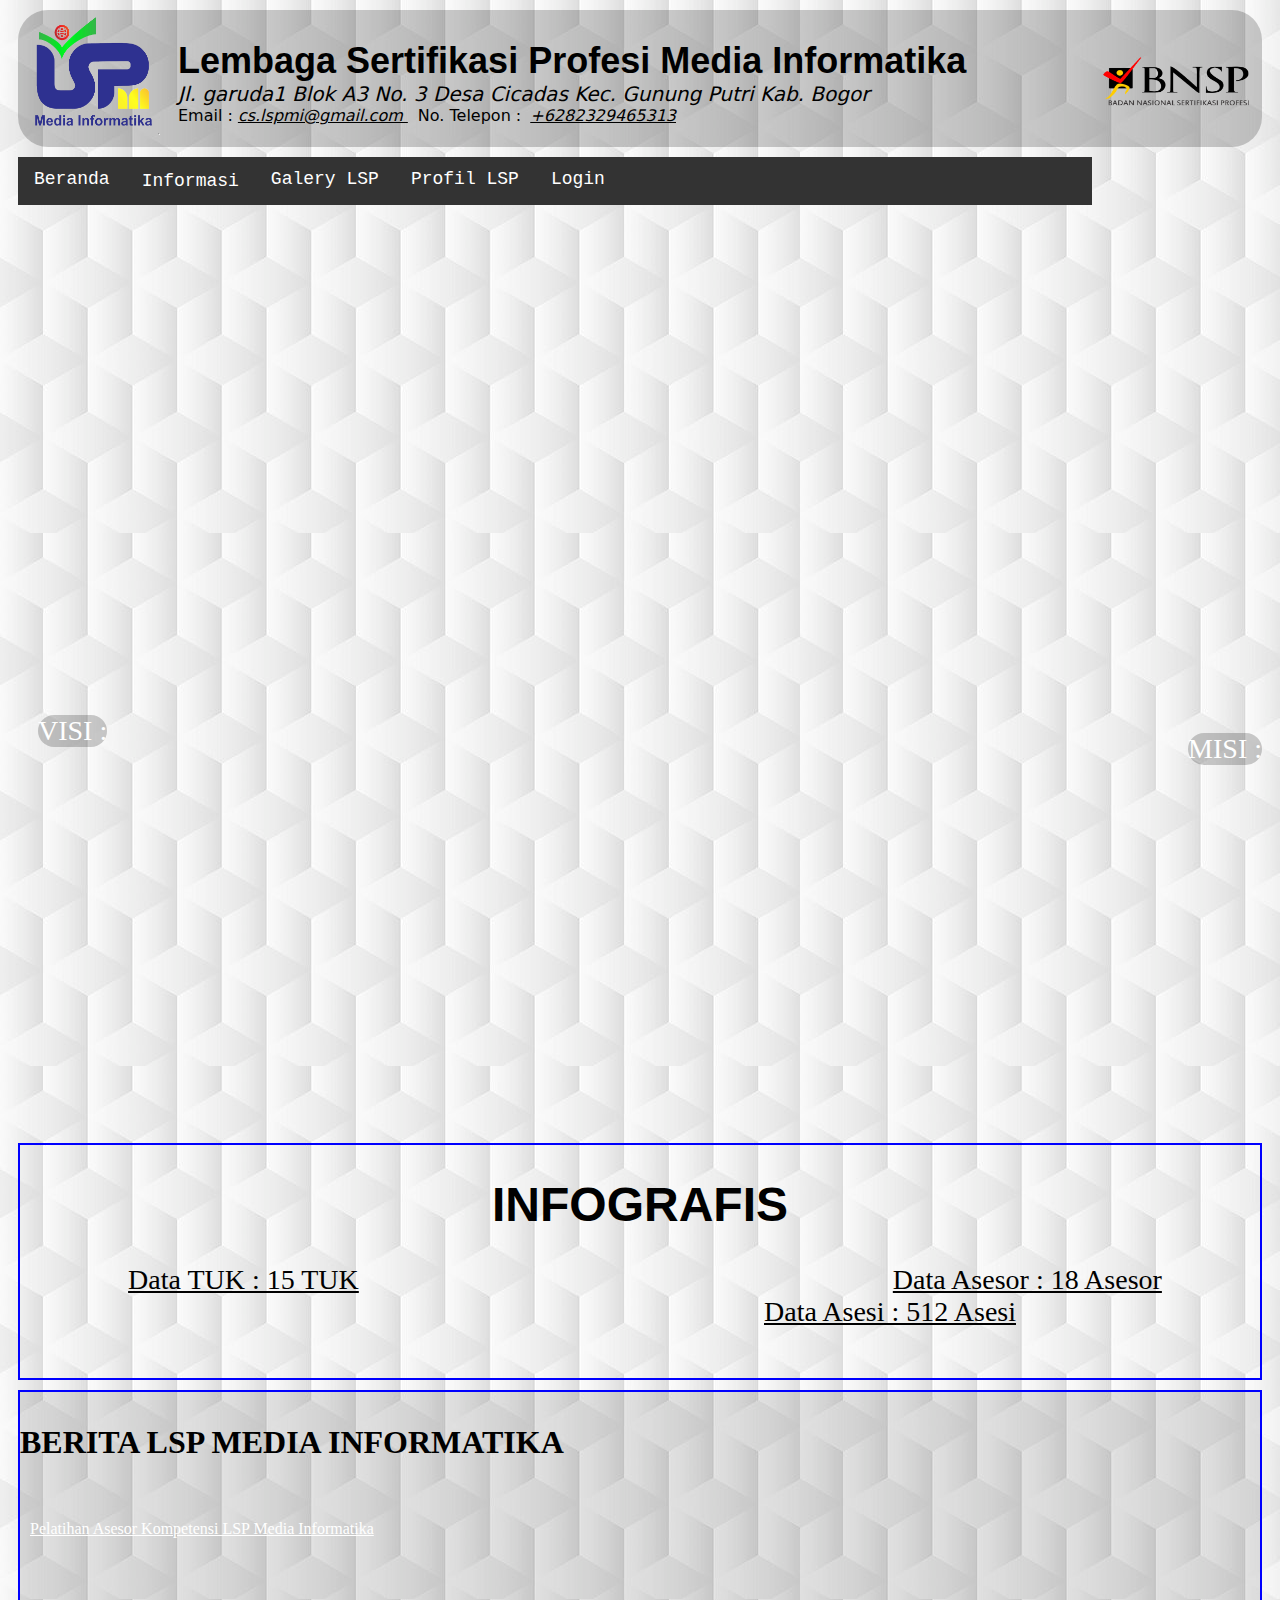
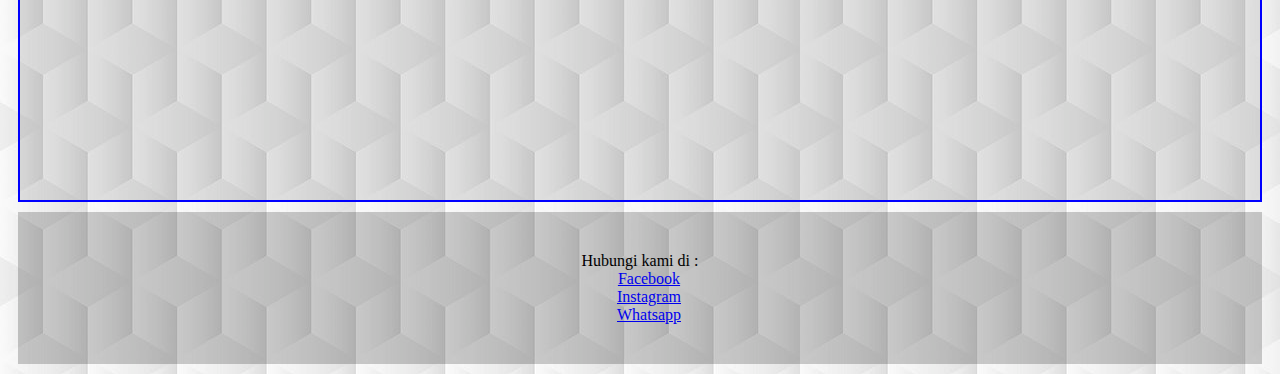
<file: lspmi/index.html>
<!DOCTYPE html>
<html lang="en">
    <head>
        <meta charset="utf-8">
        <meta http-equiv="X-UA-Compatible" content="IE=edge">
        <meta name="viewport" content="width=device-width, initial-scale=1.0">
        <title>LSP Media Informatika - Beranda</title>
        <link rel="stylesheet" href="asset/css/style.css">
        <link rel="stylesheet" href="asset/css/stylemenu.css">
        <link rel="stylesheet" href="asset/css/stylecontent.css">
        <link rel="stylesheet" href="asset/css/stylefooter.css">
    </head>
    <body background="asset/picture/2.jpg">
        <div class="container">
            <a href="index.html"><img src="asset/picture/lspmi.png" alt="logo lspmi"></a>
            <img class="bnsp" src="asset/picture/bnsp.png" alt="logo BNSP">
            <a class="judul">Lembaga Sertifikasi Profesi Media Informatika</a><br>
            <a class="alamat">Jl. garuda1 Blok A3 No. 3 Desa Cicadas Kec. Gunung Putri Kab. Bogor</a><br>
            <a class="mail">Email : </a>
            <a class="email" href="mailto:cs.lspmi@gmail.com" target="_blank">cs.lspmi@gmail.com </a>
            <a class="telp">No. Telepon :</a>
            <a class="wa" href="https://wa.me/+6282329465313" target="_blank"> +6282329465313</a><br>
            <hr>
        </div>
        <div class="menubar">
            <ul>
                <li><a href="index.html">Beranda</a></li>
                <li class="dropdown">
                  <a href="javascript:void(0)" class="dropbtn">Informasi</a>
                  <div class="dropdown-content">
                    <a href="skema.php">Skema Sertifikasi</a>
                    <a href="jadwal.html">Jadwal Sertifikasi</a>
                    <a href="tuk.html">Data TUK</a>
                    <a href="asesor.html">Data Asesor</a>
                    <a href="asesi.html">Data Asesi</a>
                  </div>
                </li>
                <li><a href="galeri.html">Galery LSP</a></li>
                <li><a href="profile.html">Profil LSP</a></li>
                <li class="drop">
                    <a href="javascript:void(0)" class="dropb">Login</a>
                <div class="drop-content">
                    <a href="login/loginadmin.php">Login Admin</a>
                    <a href="login/loginasesi.php">Login Asesi</a>
                    <a href="login/loginasesor.php">Login Asesor</a>
                    <a href="login/logintuk.php">Login TUK</a>
                </div>
                </li>
            </ul>
        </div>
        <div class="fotodpn" alt="Foto Pendiri LSP MI" >
            <a class="visi">VISI :</a><br>
            <a class="misi">MISI :</a>
        </div>
        <div class="content">
            <H1 class="infografi">INFOGRAFIS</H1>
            <a class="infotuk" href="tuk.html">Data TUK         : 15 TUK</a>
            <a class="infoasesor" href="asesor.html">Data Asesor        : 18 Asesor</a>
            <a class="infoasesi" href="asesi.html">Data Asesi           : 512 Asesi</a>
        </div>
        <div class="berita">
            <h1>BERITA LSP MEDIA INFORMATIKA</h1><br>
            <a class="askom" href="https://www.bola.net/inggris/real-madrid-tolak-tawaran-senilai-90-juta-euro-untuk-fede-valverde-0be693.html" target="_blank" > Pelatihan Asesor Kompetensi LSP Media Informatika</a>
        </div>
        <div class="footer">
            <a>Hubungi kami di :</a><br>
           
            <a class="fb" href="https://www.facebook.com/100071421048351" target="_blank">Facebook</a><br>
            <a class="ig" href="https://instagram.com/lspmi.id" target="_blank">Instagram</a><br>
            <a class="nowa" href="https://wa.me/+6282329465313" target="_blank">Whatsapp</a>
        </div>
    </body>
</html>
</file>
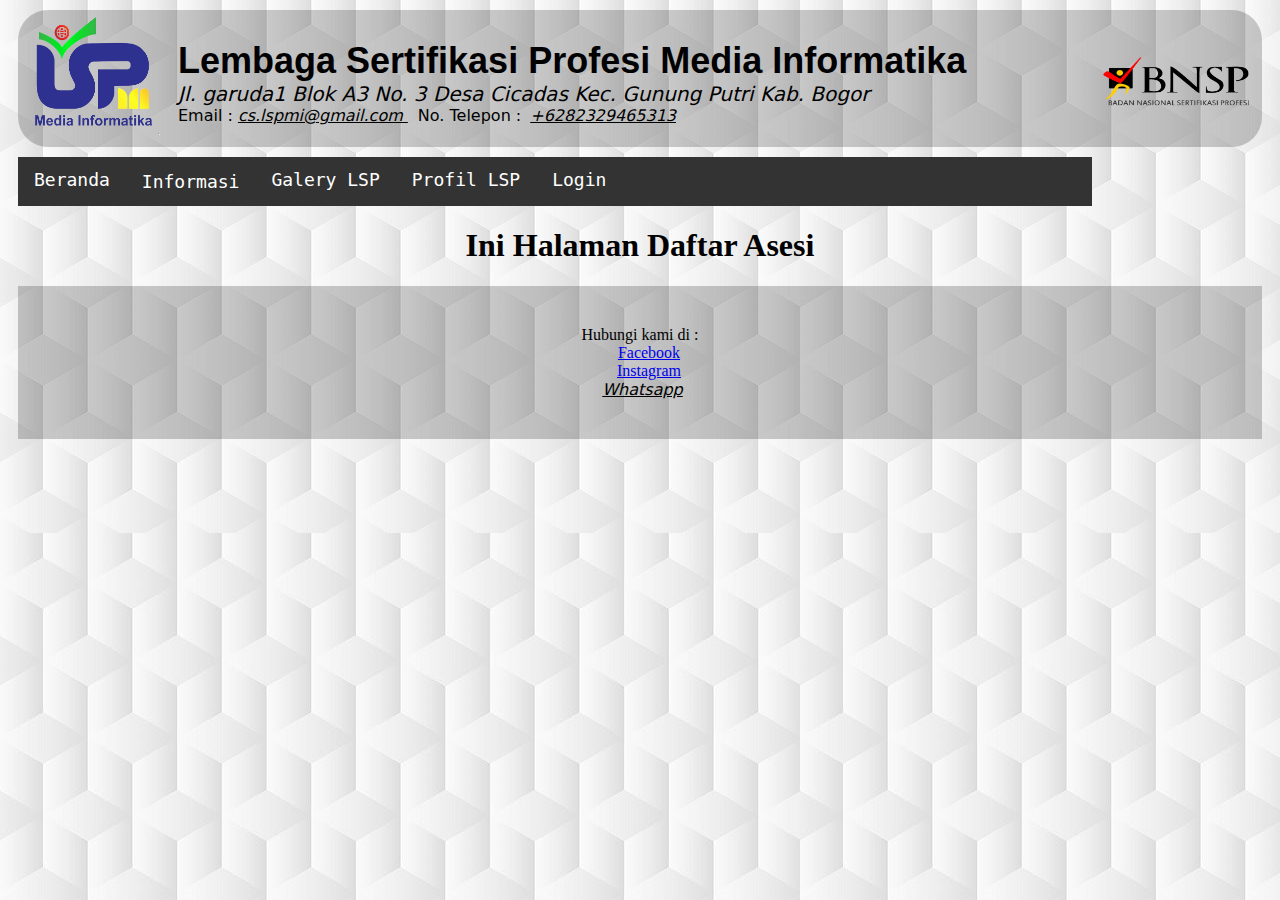
<file: lspmi/asesi.html>
<!DOCTYPE html>
<html lang="en">
    <head>
        <meta charset="utf-8">
        <meta http-equiv="X-UA-Compatible" content="IE=edge">
        <meta name="viewport" content="width=device-width, initial-scale=1.0">
        <title>LSP Media Informatika - Beranda</title>
        <link rel="stylesheet" href="asset/css/style.css">
        <link rel="stylesheet" href="asset/css/stylemenu.css">
        <link rel="stylesheet" href="asset/css/stylecontent.css">
        <link rel="stylesheet" href="asset/css/stylefooter.css">
    </head>
    <body background="asset/picture/2.jpg">
        <div class="container">
            <a href="index.html"><img src="asset/picture/lspmi.png" alt="logo lspmi"></a>
            <img class="bnsp" src="asset/picture/bnsp.png" alt="logo BNSP">
            <a class="judul">Lembaga Sertifikasi Profesi Media Informatika</a><br>
            <a class="alamat">Jl. garuda1 Blok A3 No. 3 Desa Cicadas Kec. Gunung Putri Kab. Bogor</a><br>
            <a class="mail">Email : </a>
            <a class="email" href="mailto:cs.lspmi@gmail.com" target="_blank">cs.lspmi@gmail.com </a>
            <a class="telp">No. Telepon :</a>
            <a class="wa" href="https://wa.me/+6282329465313" target="_blank"> +6282329465313</a><br>
            <hr>
        </div>
        <div class="menubar">
            <ul>
                <li><a href="index.html">Beranda</a></li>
                <li class="dropdown">
                  <a href="javascript:void(0)" class="dropbtn">Informasi</a>
                  <div class="dropdown-content">
                    <a href="skema.php">Skema Sertifikasi</a>
                    <a href="jadwal.html">Jadwal Sertifikasi</a>
                    <a href="tuk.html">Data TUK</a>
                    <a href="asesor.html">Data Asesor</a>
                    <a href="asesi.html">Data Asesi</a>
                  </div>
                </li>
                <li><a href="galeri.html">Galery LSP</a></li>
                <li><a href="profile.html">Profil LSP</a></li>
                <li class="drop">
                    <a href="javascript:void(0)" class="dropb">Login</a>
                <div class="drop-content">
                    <a href="login/loginadmin.php">Login Admin</a>
                    <a href="login/loginasesi.php">Login Asesi</a>
                    <a href="login/loginasesor.php">Login Asesor</a>
                    <a href="login/logintuk.php">Login TUK</a>
                </div>
                </li>
            </ul>
        </div>
        <div>
            <h1 align="center">Ini Halaman Daftar Asesi</h1>
        </div>
        <div class="footer">
            <a>Hubungi kami di :</a><br>
           
            <a class="fb" href="https://www.facebook.com/100071421048351" target="_blank">Facebook</a><br>
            <a class="ig" href="https://instagram.com/lspmi.id" target="_blank">Instagram</a><br>
            <a class="wa" href="https://wa.me/+6282329465313" target="_blank">Whatsapp</a>
        </div>
</body>
</html>
</file>
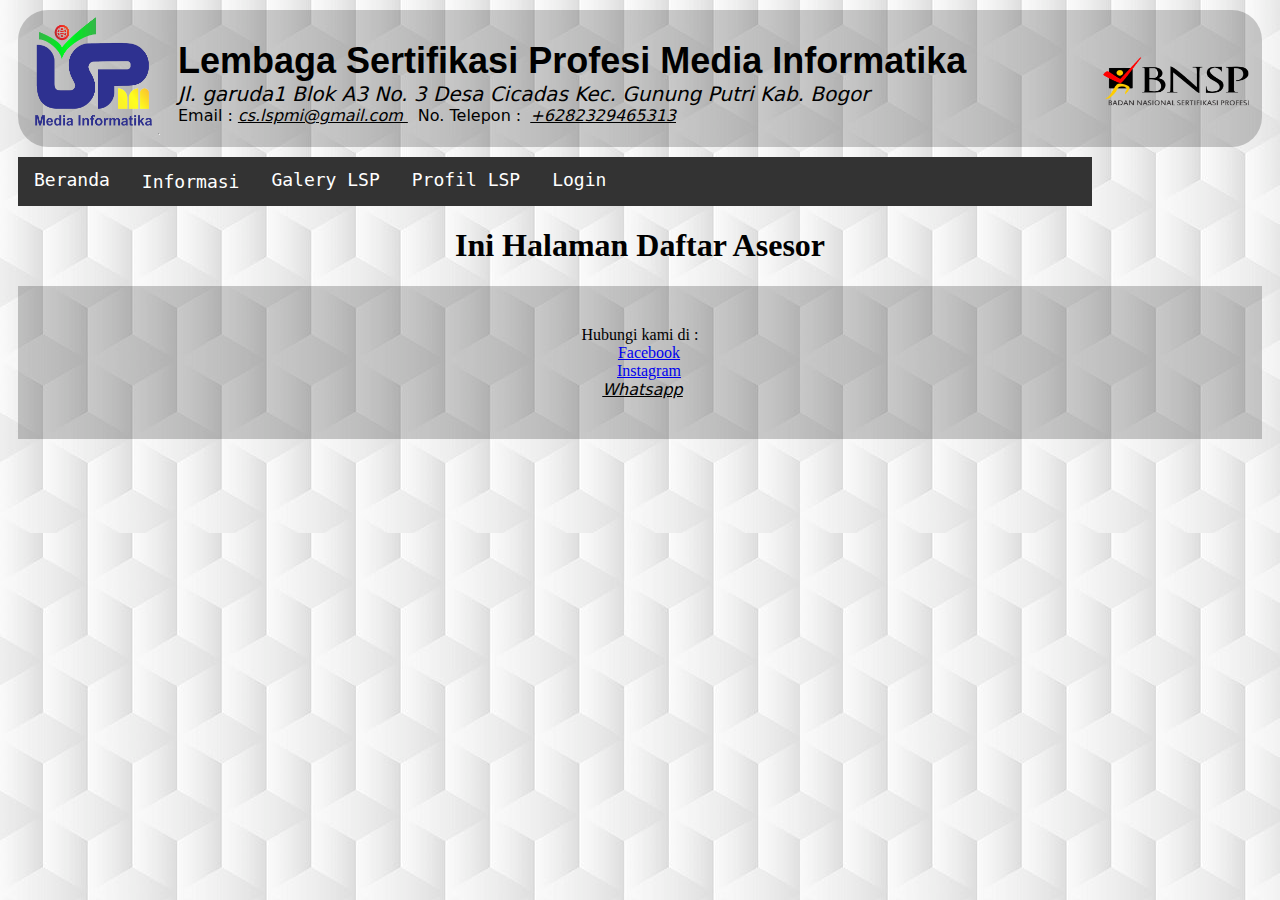
<file: lspmi/asesor.html>
<!DOCTYPE html>
<html lang="en">
    <head>
        <meta charset="utf-8">
        <meta http-equiv="X-UA-Compatible" content="IE=edge">
        <meta name="viewport" content="width=device-width, initial-scale=1.0">
        <title>LSP Media Informatika - Beranda</title>
        <link rel="stylesheet" href="asset/css/style.css">
        <link rel="stylesheet" href="asset/css/stylemenu.css">
        <link rel="stylesheet" href="asset/css/stylecontent.css">
        <link rel="stylesheet" href="asset/css/stylefooter.css">
    </head>
    <body background="asset/picture/2.jpg">
        <div class="container">
            <a href="index.html"><img src="asset/picture/lspmi.png" alt="logo lspmi"></a>
            <img class="bnsp" src="asset/picture/bnsp.png" alt="logo BNSP">
            <a class="judul">Lembaga Sertifikasi Profesi Media Informatika</a><br>
            <a class="alamat">Jl. garuda1 Blok A3 No. 3 Desa Cicadas Kec. Gunung Putri Kab. Bogor</a><br>
            <a class="mail">Email : </a>
            <a class="email" href="mailto:cs.lspmi@gmail.com" target="_blank">cs.lspmi@gmail.com </a>
            <a class="telp">No. Telepon :</a>
            <a class="wa" href="https://wa.me/+6282329465313" target="_blank"> +6282329465313</a><br>
            <hr>
        </div>
        <div class="menubar">
            <ul>
                <li><a href="index.html">Beranda</a></li>
                <li class="dropdown">
                  <a href="javascript:void(0)" class="dropbtn">Informasi</a>
                  <div class="dropdown-content">
                    <a href="skema.php">Skema Sertifikasi</a>
                    <a href="jadwal.html">Jadwal Sertifikasi</a>
                    <a href="tuk.html">Data TUK</a>
                    <a href="asesor.html">Data Asesor</a>
                    <a href="asesi.html">Data Asesi</a>
                  </div>
                </li>
                <li><a href="galeri.html">Galery LSP</a></li>
                <li><a href="profile.html">Profil LSP</a></li>
                <li class="drop">
                    <a href="javascript:void(0)" class="dropb">Login</a>
                <div class="drop-content">
                    <a href="login/loginadmin.php">Login Admin</a>
                    <a href="login/loginasesi.php">Login Asesi</a>
                    <a href="login/loginasesor.php">Login Asesor</a>
                    <a href="login/logintuk.php">Login TUK</a>
                </div>
                </li>
            </ul>
        </div>
        <div>
            <h1 align="center">Ini Halaman Daftar Asesor</h1>
        </div>
        <div class="footer">
            <a>Hubungi kami di :</a><br>
           
            <a class="fb" href="https://www.facebook.com/100071421048351" target="_blank">Facebook</a><br>
            <a class="ig" href="https://instagram.com/lspmi.id" target="_blank">Instagram</a><br>
            <a class="wa" href="https://wa.me/+6282329465313" target="_blank">Whatsapp</a>
        </div>
</body>
</html>
</file>
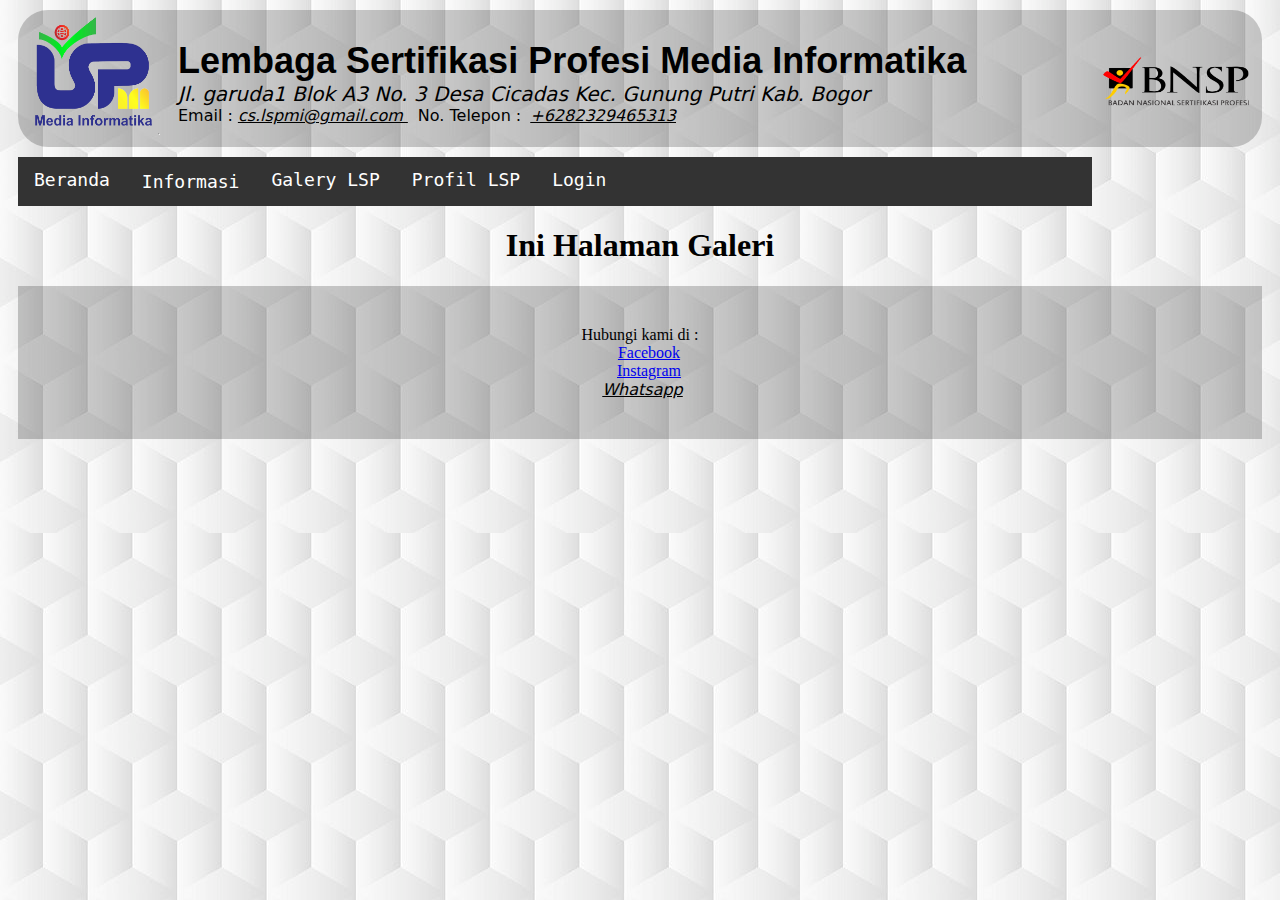
<file: lspmi/galeri.html>
<!DOCTYPE html>
<html lang="en">
    <head>
        <meta charset="utf-8">
        <meta http-equiv="X-UA-Compatible" content="IE=edge">
        <meta name="viewport" content="width=device-width, initial-scale=1.0">
        <title>LSP Media Informatika - Beranda</title>
        <link rel="stylesheet" href="asset/css/style.css">
        <link rel="stylesheet" href="asset/css/stylemenu.css">
        <link rel="stylesheet" href="asset/css/stylecontent.css">
        <link rel="stylesheet" href="asset/css/stylefooter.css">
    </head>
    <body background="asset/picture/2.jpg">
        <div class="container">
            <a href="index.html"><img src="asset/picture/lspmi.png" alt="logo lspmi"></a>
            <img class="bnsp" src="asset/picture/bnsp.png" alt="logo BNSP">
            <a class="judul">Lembaga Sertifikasi Profesi Media Informatika</a><br>
            <a class="alamat">Jl. garuda1 Blok A3 No. 3 Desa Cicadas Kec. Gunung Putri Kab. Bogor</a><br>
            <a class="mail">Email : </a>
            <a class="email" href="mailto:cs.lspmi@gmail.com" target="_blank">cs.lspmi@gmail.com </a>
            <a class="telp">No. Telepon :</a>
            <a class="wa" href="https://wa.me/+6282329465313" target="_blank"> +6282329465313</a><br>
            <hr>
        </div>
        <div class="menubar">
            <ul>
                <li><a href="index.html">Beranda</a></li>
                <li class="dropdown">
                  <a href="javascript:void(0)" class="dropbtn">Informasi</a>
                  <div class="dropdown-content">
                    <a href="skema.php">Skema Sertifikasi</a>
                    <a href="jadwal.html">Jadwal Sertifikasi</a>
                    <a href="tuk.html">Data TUK</a>
                    <a href="asesor.html">Data Asesor</a>
                    <a href="asesi.html">Data Asesi</a>
                  </div>
                </li>
                <li><a href="galeri.html">Galery LSP</a></li>
                <li><a href="profile.html">Profil LSP</a></li>
                <li class="drop">
                    <a href="javascript:void(0)" class="dropb">Login</a>
                <div class="drop-content">
                    <a href="login/loginadmin.php">Login Admin</a>
                    <a href="login/loginasesi.php">Login Asesi</a>
                    <a href="login/loginasesor.php">Login Asesor</a>
                    <a href="login/logintuk.php">Login TUK</a>
                </div>
                </li>
            </ul>
        </div>
        <div>
            <h1 align="center">Ini Halaman Galeri</h1>
        </div>
        <div class="footer">
            <a>Hubungi kami di :</a><br>
           
            <a class="fb" href="https://www.facebook.com/100071421048351" target="_blank">Facebook</a><br>
            <a class="ig" href="https://instagram.com/lspmi.id" target="_blank">Instagram</a><br>
            <a class="wa" href="https://wa.me/+6282329465313" target="_blank">Whatsapp</a>
        </div>
</body>
</html>
</file>
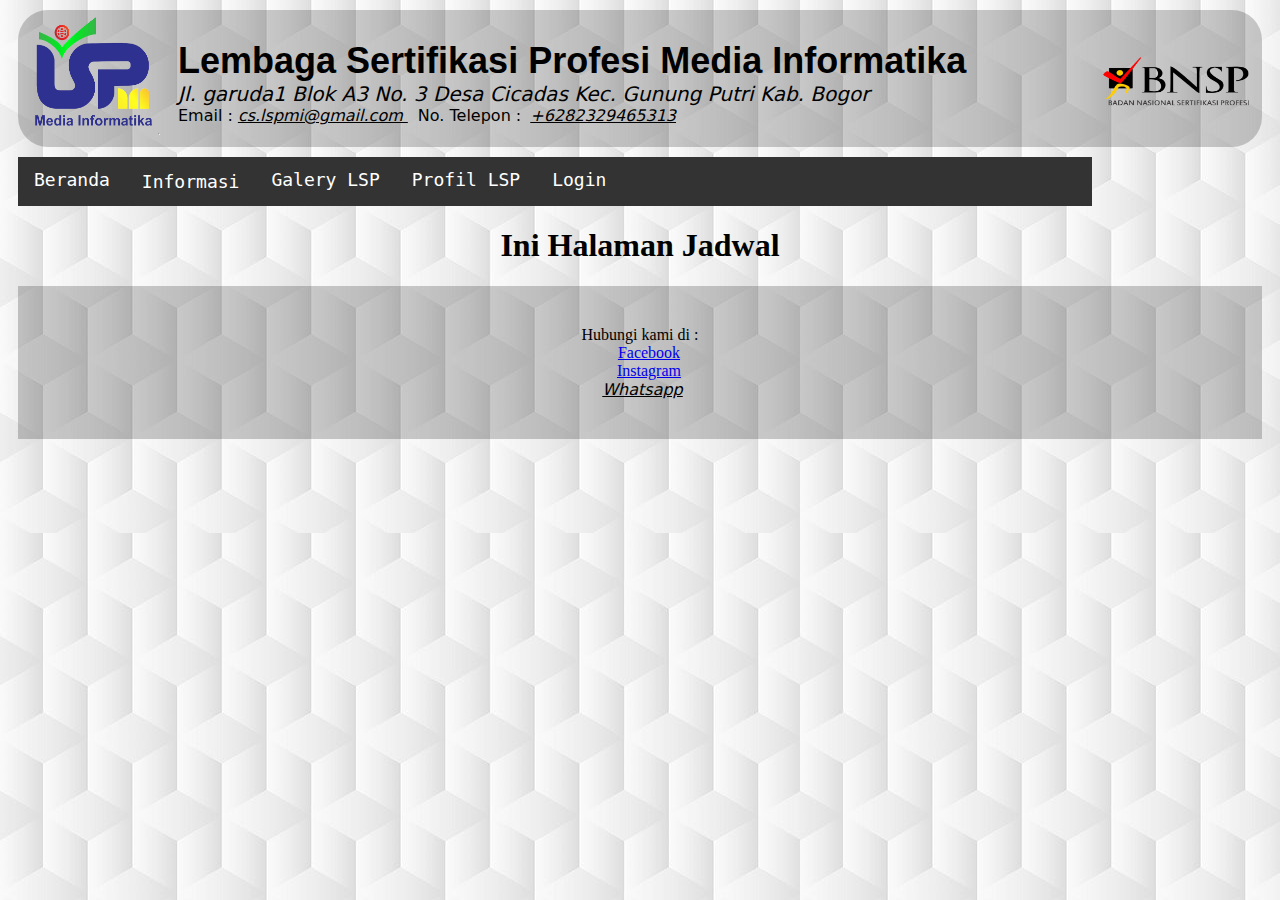
<file: lspmi/jadwal.html>
<!DOCTYPE html>
<html lang="en">
    <head>
        <meta charset="utf-8">
        <meta http-equiv="X-UA-Compatible" content="IE=edge">
        <meta name="viewport" content="width=device-width, initial-scale=1.0">
        <title>LSP Media Informatika - Beranda</title>
        <link rel="stylesheet" href="asset/css/style.css">
        <link rel="stylesheet" href="asset/css/stylemenu.css">
        <link rel="stylesheet" href="asset/css/stylecontent.css">
        <link rel="stylesheet" href="asset/css/stylefooter.css">
    </head>
    <body background="asset/picture/2.jpg">
        <div class="container">
            <a href="index.html"><img src="asset/picture/lspmi.png" alt="logo lspmi"></a>
            <img class="bnsp" src="asset/picture/bnsp.png" alt="logo BNSP">
            <a class="judul">Lembaga Sertifikasi Profesi Media Informatika</a><br>
            <a class="alamat">Jl. garuda1 Blok A3 No. 3 Desa Cicadas Kec. Gunung Putri Kab. Bogor</a><br>
            <a class="mail">Email : </a>
            <a class="email" href="mailto:cs.lspmi@gmail.com" target="_blank">cs.lspmi@gmail.com </a>
            <a class="telp">No. Telepon :</a>
            <a class="wa" href="https://wa.me/+6282329465313" target="_blank"> +6282329465313</a><br>
            <hr>
        </div>
        <div class="menubar">
            <ul>
                <li><a href="index.html">Beranda</a></li>
                <li class="dropdown">
                  <a href="javascript:void(0)" class="dropbtn">Informasi</a>
                  <div class="dropdown-content">
                    <a href="skema.php">Skema Sertifikasi</a>
                    <a href="jadwal.html">Jadwal Sertifikasi</a>
                    <a href="tuk.html">Data TUK</a>
                    <a href="asesor.html">Data Asesor</a>
                    <a href="asesi.html">Data Asesi</a>
                  </div>
                </li>
                <li><a href="galeri.html">Galery LSP</a></li>
                <li><a href="profile.html">Profil LSP</a></li>
                <li class="drop">
                    <a href="javascript:void(0)" class="dropb">Login</a>
                <div class="drop-content">
                    <a href="login/loginadmin.php">Login Admin</a>
                    <a href="login/loginasesi.php">Login Asesi</a>
                    <a href="login/loginasesor.php"">Login Asesor</a>
                    <a href="login/logintuk.php">Login TUK</a>
                </div>
                </li>
            </ul>
        </div>
        <div>
            <h1 align="center">Ini Halaman Jadwal</h1>
        </div>
        <div class="footer">
            <a>Hubungi kami di :</a><br>
           
            <a class="fb" href="https://www.facebook.com/100071421048351" target="_blank">Facebook</a><br>
            <a class="ig" href="https://instagram.com/lspmi.id" target="_blank">Instagram</a><br>
            <a class="wa" href="https://wa.me/+6282329465313" target="_blank">Whatsapp</a>
        </div>
</body>
</html>
</file>
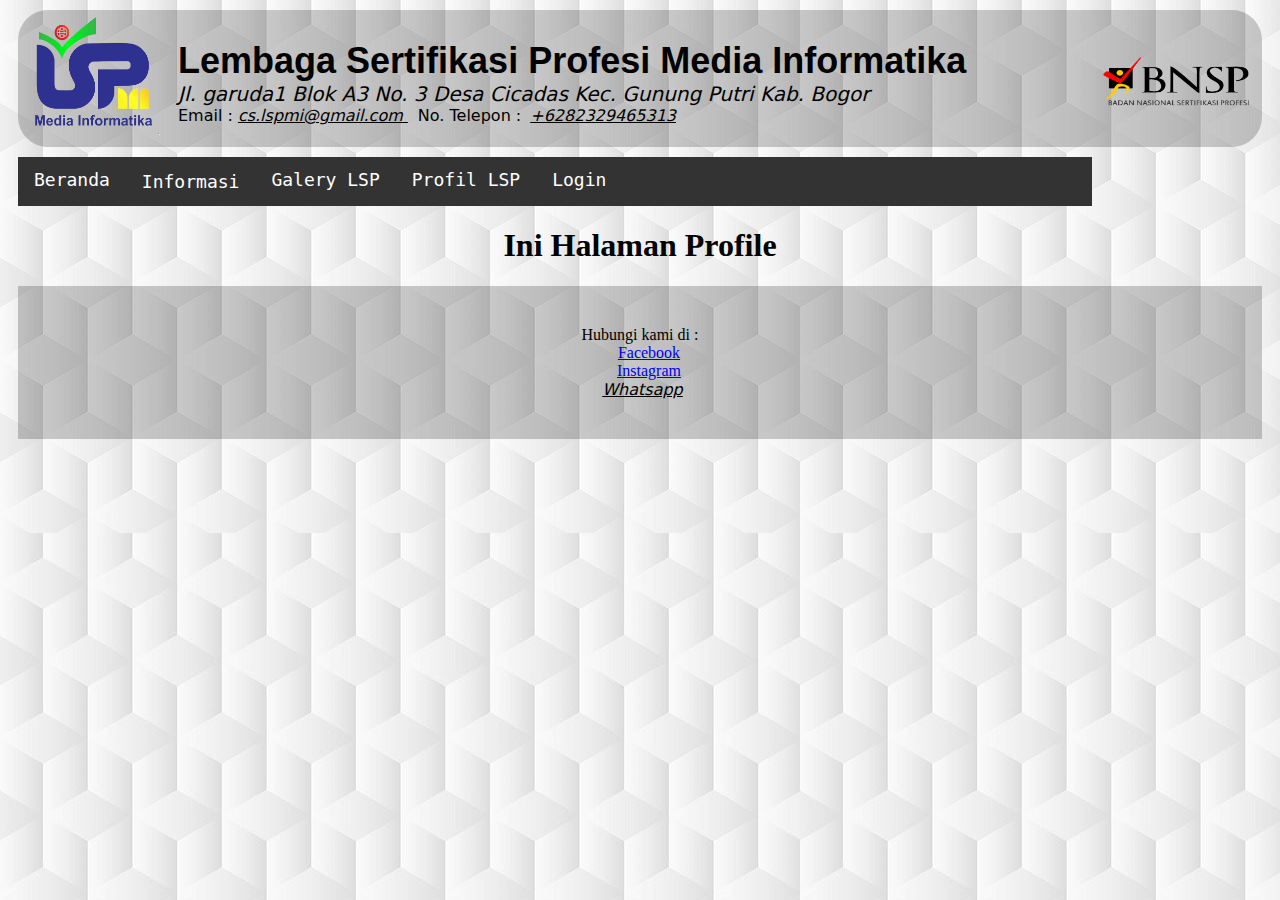
<file: lspmi/profile.html>
<!DOCTYPE html>
<html lang="en">
    <head>
        <meta charset="utf-8">
        <meta http-equiv="X-UA-Compatible" content="IE=edge">
        <meta name="viewport" content="width=device-width, initial-scale=1.0">
        <title>LSP Media Informatika - Beranda</title>
        <link rel="stylesheet" href="asset/css/style.css">
        <link rel="stylesheet" href="asset/css/stylemenu.css">
        <link rel="stylesheet" href="asset/css/stylecontent.css">
        <link rel="stylesheet" href="asset/css/stylefooter.css">
    </head>
    <body background="asset/picture/2.jpg">
        <div class="container">
            <a href="index.html"><img src="asset/picture/lspmi.png" alt="logo lspmi"></a>
            <img class="bnsp" src="asset/picture/bnsp.png" alt="logo BNSP">
            <a class="judul">Lembaga Sertifikasi Profesi Media Informatika</a><br>
            <a class="alamat">Jl. garuda1 Blok A3 No. 3 Desa Cicadas Kec. Gunung Putri Kab. Bogor</a><br>
            <a class="mail">Email : </a>
            <a class="email" href="mailto:cs.lspmi@gmail.com" target="_blank">cs.lspmi@gmail.com </a>
            <a class="telp">No. Telepon :</a>
            <a class="wa" href="https://wa.me/+6282329465313" target="_blank"> +6282329465313</a><br>
            <hr>
        </div>
        <div class="menubar">
            <ul>
                <li><a href="index.html">Beranda</a></li>
                <li class="dropdown">
                  <a href="javascript:void(0)" class="dropbtn">Informasi</a>
                  <div class="dropdown-content">
                    <a href="skema.php">Skema Sertifikasi</a>
                    <a href="jadwal.html">Jadwal Sertifikasi</a>
                    <a href="tuk.html">Data TUK</a>
                    <a href="asesor.html">Data Asesor</a>
                    <a href="asesi.html">Data Asesi</a>
                  </div>
                </li>
                <li><a href="galeri.html">Galery LSP</a></li>
                <li><a href="profile.html">Profil LSP</a></li>
                <li class="drop">
                    <a href="javascript:void(0)" class="dropb">Login</a>
                <div class="drop-content">
                    <a href="login/loginadmin.php">Login Admin</a>
                    <a href="login/loginasesi.php">Login Asesi</a>
                    <a href="login/loginasesor.php">Login Asesor</a>
                    <a href="login/logintuk.php">Login TUK</a>
                </div>
                </li>
            </ul>
        </div>
        <div>
            <h1 align="center">Ini Halaman Profile</h1>
        </div>
        <div class="footer">
            <a>Hubungi kami di :</a><br>
           
            <a class="fb" href="https://www.facebook.com/100071421048351" target="_blank">Facebook</a><br>
            <a class="ig" href="https://instagram.com/lspmi.id" target="_blank">Instagram</a><br>
            <a class="wa" href="https://wa.me/+6282329465313" target="_blank">Whatsapp</a>
        </div>
</body>
</html>
</file>
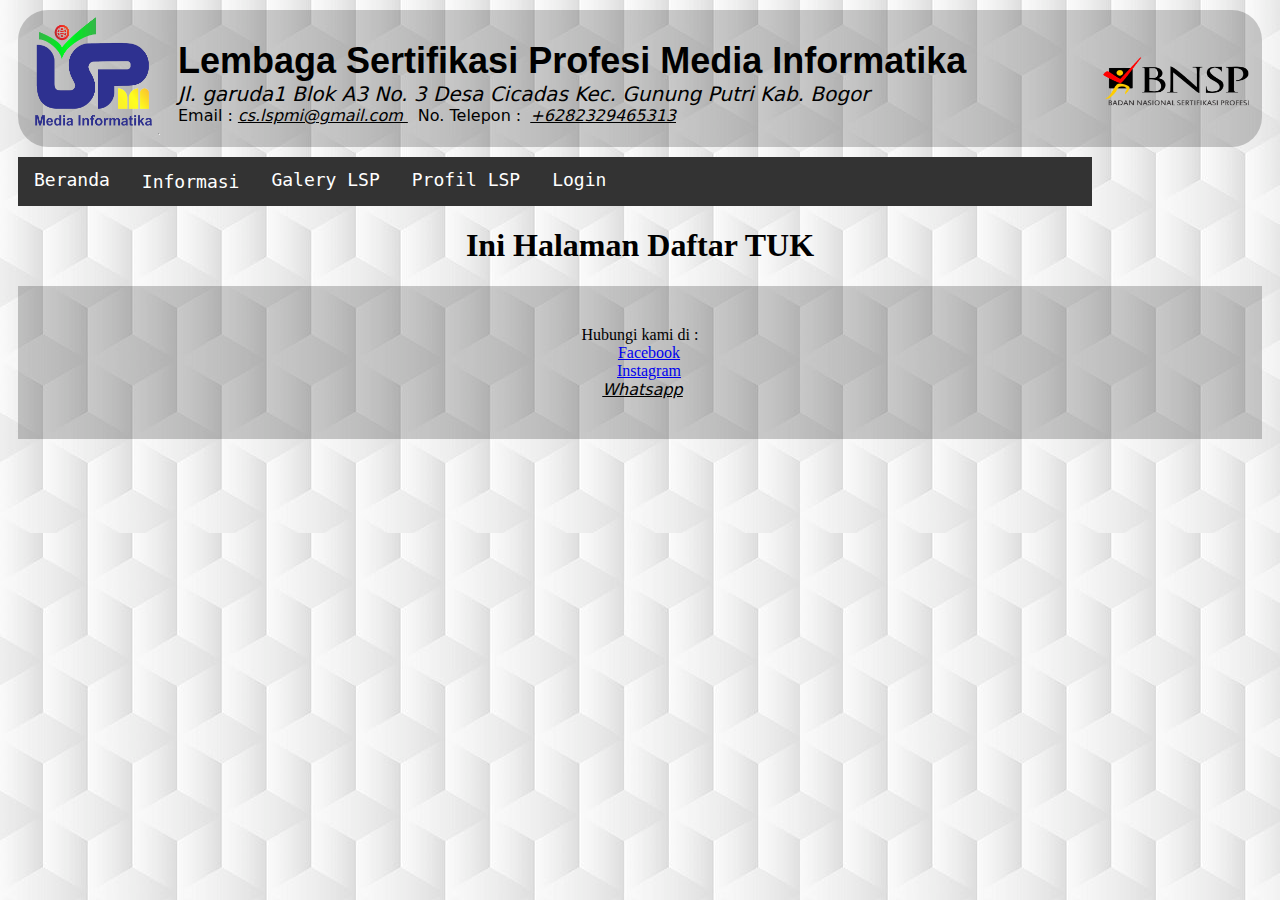
<file: lspmi/tuk.html>
<!DOCTYPE html>
<html lang="en">
    <head>
        <meta charset="utf-8">
        <meta http-equiv="X-UA-Compatible" content="IE=edge">
        <meta name="viewport" content="width=device-width, initial-scale=1.0">
        <title>LSP Media Informatika - Beranda</title>
        <link rel="stylesheet" href="asset/css/style.css">
        <link rel="stylesheet" href="asset/css/stylemenu.css">
        <link rel="stylesheet" href="asset/css/stylecontent.css">
        <link rel="stylesheet" href="asset/css/stylefooter.css">
    </head>
    <body background="asset/picture/2.jpg">
        <div class="container">
            <a href="index.html"><img src="asset/picture/lspmi.png" alt="logo lspmi"></a>
            <img class="bnsp" src="asset/picture/bnsp.png" alt="logo BNSP">
            <a class="judul">Lembaga Sertifikasi Profesi Media Informatika</a><br>
            <a class="alamat">Jl. garuda1 Blok A3 No. 3 Desa Cicadas Kec. Gunung Putri Kab. Bogor</a><br>
            <a class="mail">Email : </a>
            <a class="email" href="mailto:cs.lspmi@gmail.com" target="_blank">cs.lspmi@gmail.com </a>
            <a class="telp">No. Telepon :</a>
            <a class="wa" href="https://wa.me/+6282329465313" target="_blank"> +6282329465313</a><br>
            <hr>
        </div>
        <div class="menubar">
            <ul>
                <li><a href="index.html">Beranda</a></li>
                <li class="dropdown">
                  <a href="javascript:void(0)" class="dropbtn">Informasi</a>
                  <div class="dropdown-content">
                    <a href="skema.php">Skema Sertifikasi</a>
                    <a href="jadwal.html">Jadwal Sertifikasi</a>
                    <a href="tuk.html">Data TUK</a>
                    <a href="asesor.html">Data Asesor</a>
                    <a href="asesi.html">Data Asesi</a>
                  </div>
                </li>
                <li><a href="galeri.html">Galery LSP</a></li>
                <li><a href="profile.html">Profil LSP</a></li>
                <li class="drop">
                    <a href="javascript:void(0)" class="dropb">Login</a>
                <div class="drop-content">
                    <a href="login/loginadmin.php">Login Admin</a>
                    <a href="login/loginasesi.php">Login Asesi</a>
                    <a href="login/loginasesor.php">Login Asesor</a>
                    <a href="login/logintuk.php">Login TUK</a>
                </div>
                </li>
            </ul>
        </div>
        <div>
            <h1 align="center">Ini Halaman Daftar TUK</h1>
        </div>
        <div class="footer">
            <a>Hubungi kami di :</a><br>
           
            <a class="fb" href="https://www.facebook.com/100071421048351" target="_blank">Facebook</a><br>
            <a class="ig" href="https://instagram.com/lspmi.id" target="_blank">Instagram</a><br>
            <a class="wa" href="https://wa.me/+6282329465313" target="_blank">Whatsapp</a>
        </div>
</body>
</html>
</file>
<file: lspmi/asset/css/style.css>
.container{
    margin: 10px;
    background-color: rgba(0, 0, 0, 0.2);
    border-radius: 30px;
}
img{
    margin-left: 10px;
    width: 130px;
    height: 120px;
    float: left;
}
.bnsp{
    float: right;
    margin: 10px;
    width: 150px;
    height: 130px;
}
.mail{
    float: left;
    margin-left: 20px;
    color: black;
    font-family:system-ui, -apple-system, BlinkMacSystemFont, 'Segoe UI', Roboto, Oxygen, Ubuntu, Cantarell, 'Open Sans', 'Helvetica Neue', sans-serif;
}
.email{
    margin-left: 5px;
    font-style: italic;
    color: black;
    font-family:system-ui, -apple-system, BlinkMacSystemFont, 'Segoe UI', Roboto, Oxygen, Ubuntu, Cantarell, 'Open Sans', 'Helvetica Neue', sans-serif;
}
.telp{
    margin-left: 10px;
    color: black;
    font-family:system-ui, -apple-system, BlinkMacSystemFont, 'Segoe UI', Roboto, Oxygen, Ubuntu, Cantarell, 'Open Sans', 'Helvetica Neue', sans-serif;
}
.wa{
    margin-left: 5px;
    font-style: italic;
    color: black;
    font-family:system-ui, -apple-system, BlinkMacSystemFont, 'Segoe UI', Roboto, Oxygen, Ubuntu, Cantarell, 'Open Sans', 'Helvetica Neue', sans-serif;
}
.email:hover, .wa:hover{
    background-color: green;
}
.judul{
    font-size: 36px;
    margin-left: 20px;
    padding-top: 30px;
    font-weight: 800;
    font-family:'Lucida Sans', 'Lucida Sans Regular', 'Lucida Grande', 'Lucida Sans Unicode', Geneva, Verdana, sans-serif;
    color: black;
    display: inline-block;
    text-align: justify;
}
.alamat{
    font-size: 20px;
    margin-left: 20px;
    font-style: italic;
    font-weight: 500;
    color: black;
    display: inline-block;
    font-family:system-ui, -apple-system, BlinkMacSystemFont, 'Segoe UI', Roboto, Oxygen, Ubuntu, Cantarell, 'Open Sans', 'Helvetica Neue', sans-serif;
}
hr{
    size: 100px;
    color: black;
    display: inline-block;
}
.fotodpn{
    margin: 10px;
    border-radius: 20px;
    background-image: url('//localhost/lspmi/asset/picture/kegiatan/Foto pendiri LSPMI.jpeg');
    background-size: 100%;
    background-position-y: 100%;
    padding-top: 500px;
    padding-bottom: 400px ;
    padding-left: 20px;
}
.fotodpn a{
    font-size: 28px;
    color: white;
    background-color: rgba(0, 0, 0, 0.2);
    border-radius: 50px;
}
.fotodpn a.visi{
    float: left;
}
.fotodpn a.misi{
    float: right;
}
div.berita{
    margin: 10px;
    padding-top: 10px ;
    padding-bottom: 300px;
    background-color: rgba(0, 0, 0, 0.1);
    border: 2px solid blue;
}
a.askom{
    background-image: url('//localhost/lspmi/asset/picture/kegiatan/2.jpeg');
    background-size: 100%;
    background-position-y: 100%;
    padding: 10px;
    margin-top: 10px;
    color: #fff;
    float: left;
    width: 40%;
    height: 200px;
}
a.askom:hover{
    background-color:black;
}
</file>
<file: lspmi/asset/css/stylemenu.css>
ul {
    list-style-type: none;
    margin: 10px;
    padding: 0;
    overflow: hidden;
    background-color: #333;
    font-family: monospace;
    font-size: 18px;
}
  
  li {
    float: left;
}
  
  li a, .dropbtn {
    display: inline-block;
    color: white;
    text-align: center;
    padding: 14px 16px;
    text-decoration: none;
}
  
  li a:hover, .dropdown:hover .dropbtn {
    background-color: red;
}
  
li.dropdown {
    display: inline-block;
}
  
.dropdown-content {
  display: none;
  position: absolute;
  background-color: #f9f9f9;
  min-width: 160px;
  box-shadow: 0px 8px 16px 0px rgba(0,0,0,0.2);
  z-index: 1;
}
  
.dropdown-content a {
    color: #504b4b;
    padding: 12px 16px;
    text-decoration: none;
    display: block;
    text-align: left;
}
  
.dropdown-content a:hover {background-color: #333030;}
  
  .dropdown:hover .dropdown-content {
    display: block;
}

li a, .dropb {
  display: inline-block;
  color: white;
  text-align: center;
  padding: 12px 16px;
  text-decoration: none;
}

li a:hover, .drop:hover .dropb {
  background-color: red;
}

li.drop {
  display: inline-block;
}

.drop-content {
  display: none;
  position: absolute;
  background-color: #f9f9f9;
  min-width: 160px;
  box-shadow: 0px 8px 16px 0px rgba(0,0,0,0.2);
  z-index: 1;
}

.drop-content a {
  color: #504b4b;
  padding: 12px 16px;
  text-decoration: none;
  display: block;
  text-align: left;
}

.drop-content a:hover {background-color: #333030;}

.drop:hover .drop-content {
  display: block;
}
</file>
<file: lspmi/asset/css/stylecontent.css>
.content{
    margin: 10px;
    padding-bottom: 50px;
    text-align: center;
    border: 2px solid blue;
}
h1.infografi{
    text-align: center;
    font-family: 'Lucida Sans', 'Lucida Sans Regular', 'Lucida Grande', 'Lucida Sans Unicode', Geneva, Verdana, sans-serif;
    font-size: 48px;
}

a.infotuk{
    text-align: center;
    padding: 10px;
    margin: 10px;
    font-size: 28px;
    color: black;
}
a.infoasesor{
    padding: 10px;
    text-align: center;
    margin-left: 500px;
    font-size: 28px;
    color: black;
}
a.infoasesi{
    padding: 10px;
    text-align: right;
    margin-left: 500px;
    font-size: 28px;
    color: black;
    padding-bottom: 50px;
}
</file>
<file: lspmi/asset/css/stylefooter.css>
div.footer{
    background-color: rgba(0, 0, 0, 0.2);
    text-align: center;
    padding-bottom: 40px;
    padding-top: 40px;
    margin: 10px;
}
a.fb{
    background-image: url('//localhost/lspmi/asset/picture/fb.png');
    background-repeat: no-repeat;
    padding-left: 18px !important;
    background-size: 20%;
    background-position-y: 20%;
}
a.ig{
    background-image: url("//localhost/lspmi/asset/picture/ig.png");
    background-repeat: no-repeat;
    padding-left: 18px !important;
    background-size: 20%;
    background-position-y: 20%;
}
a.nowa{
    background-image: url("//localhost/lspmi/asset/picture/wa.png");
    background-repeat: no-repeat;
    padding-left: 18px !important;
    background-size: 20%;
    background-position-y: 20%;
}
</file>
